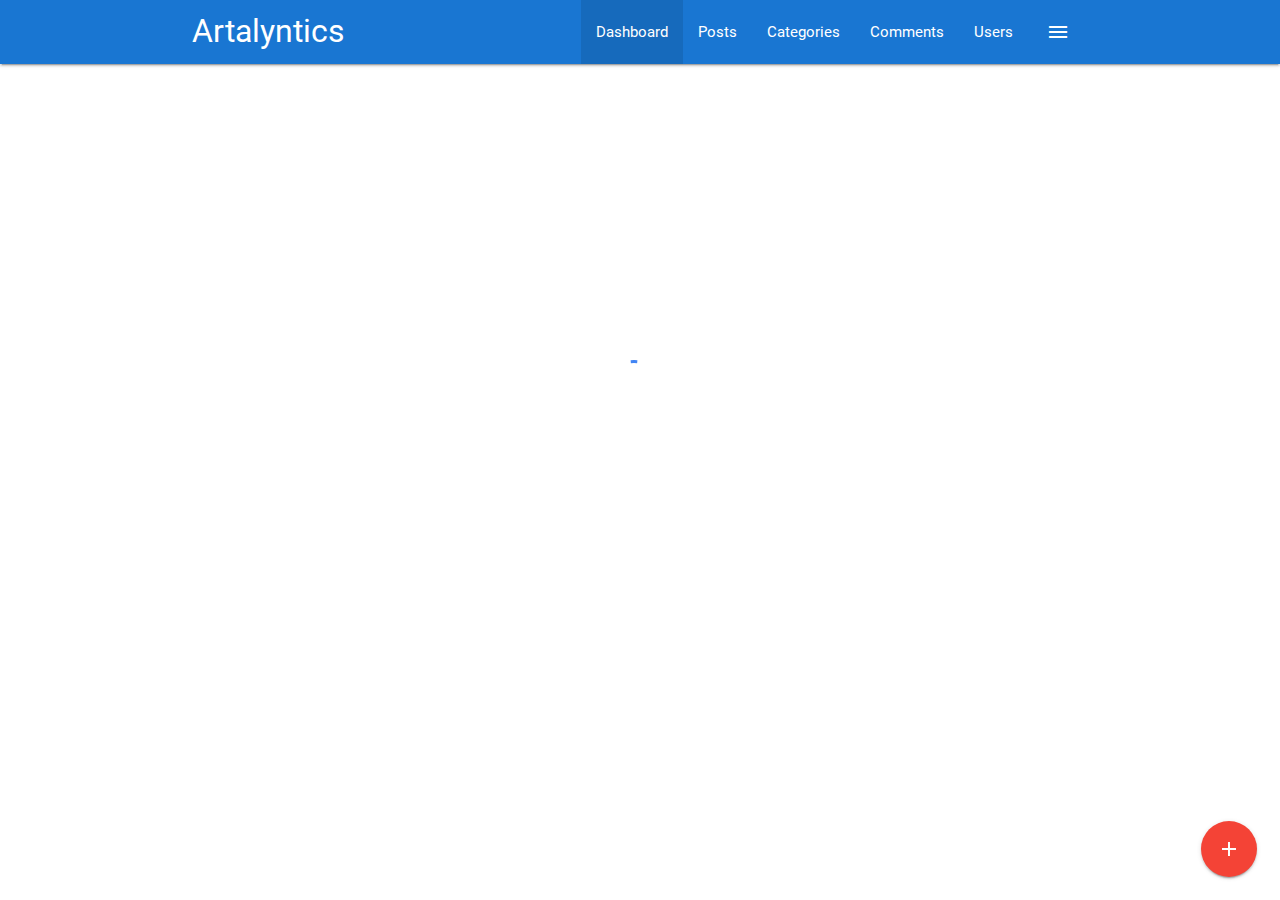
<file: index.html>
<!DOCTYPE html>
<html>
  <head>
    <!--Import Google Icon Font-->
    <link
      href="https://fonts.googleapis.com/icon?family=Material+Icons"
      rel="stylesheet"
    />
    <!--Import materialize.css-->
    <link
      type="text/css"
      rel="stylesheet"
      href="css/materialize.min.css"
      media="screen,projection"
    />
    <link type="text/css" rel="stylesheet" href="css/main.css" />

    <!--Let browser know website is optimized for mobile-->
    <meta name="viewport" content="width=device-width, initial-scale=1.0" />
    <title>Artanalytics</title>
  </head>

  <body class="grey-lighten-4">
    <nav class="blue darken-2">
      <div class="container">
        <div class="nav-wrapper">
          <!-- shows the logo and the side menu button even on large screens -->
          <a href="index.html" class="brand-logo">Artalyntics</a>
          <a
            href="#"
            data-activates="side-nav"
            class="button-collapse show-on-large right"
          >
            <i class="material-icons">menu</i>
          </a>
          <!-- list of what will go in the side nav -->
          <ul class="right hide-on-med-and-down">
            <li class="active"><a href="index.html">Dashboard</a></li>
            <li><a href="posts.html">Posts</a></li>
            <li><a href="categories.html">Categories</a></li>
            <li><a href="comments.html">Comments</a></li>
            <li><a href="users.html">Users</a></li>
          </ul>
          <!-- Side nav -->
          <ul id="side-nav" class="side-nav">
            <!-- User view in the side nav -->
            <li>
              <div class="user-view">
                <div class="background"><img src="img/ocean.jpg" alt="" /></div>
                <a href="#">
                  <img src="img/person1.jpg" alt="" class="circle" />
                </a>
                <a href="#"> <span class="name white-text">John Doe</span> </a>
                <a href="#">
                  <span class="email white-text">jdoe@gmail.com</span>
                </a>
              </div>
            </li>
            <!-- the rest of the side nav -->
            <li>
              <a href="index.html">
                <i class="material-icons">dashboard</i> Dashboard</a
              >
            </li>
            <li><a href="posts.html">Posts</a></li>
            <li><a href="categories.html">Categories</a></li>
            <li><a href="comments.html">Comments</a></li>
            <li><a href="users.html">Users</a></li>
            <li><div class="divider"></div></li>
            <li><a class="subheader">Account Controls</a></li>
            <li><a href="login.html" class="waves-effect">Logout</a></li>
          </ul>
        </div>
      </div>
    </nav>

    <!-- Stats Section -->
    <section class="section section-stats center">
      <div class="row">
        <!-- First panel is dedicated to monthly visitors, progress bar set to 40% -->
        <div class="col s12 m6 l3">
          <div class="card-panel blue lighten-1 white-text center">
            <i class="material-icons medium">insert_emoticon</i>
            <h5>Monthly Visitors</h5>
            <h3 class="count">28300</h3>
            <div class="progress grey lighten-1">
              <div class="determinate white" style="width: 40%;"></div>
            </div>
          </div>
        </div>
        <!-- Second panal is devoted to # of blog posts, progress bar and panal changed. -->
        <div class="col s12 m6 l3">
          <div class="card-panel center">
            <i class="material-icons medium">mode_edit</i>
            <h5>Blog Posts</h5>
            <h3 class="count">105</h3>
            <div class="progress grey lighten-1">
              <div class="determinate blue lighten-1" style="width: 20%;"></div>
            </div>
          </div>
        </div>
        <!-- Third panal is similar to first, about comments -->
        <div class="col s12 m6 l3">
          <div class="card-panel blue lighten-1 white-text center">
            <i class="material-icons medium">mode_comment</i>
            <h5>Comments</h5>
            <h3 class="count">1200</h3>
            <div class="progress grey lighten-1">
              <div class="determinate white" style="width: 40%;"></div>
            </div>
          </div>
        </div>
        <!-- Fourth panal, similar to second panel, dedicated to # of users -->
        <div class="col s12 m6 l3">
          <div class="card-panel center">
            <i class="material-icons medium">supervisor_account</i>
            <h5>Users</h5>
            <h3 class="count">350</h3>
            <div class="progress grey lighten-1">
              <div class="determinate blue lighten-1" style="width: 20%;"></div>
            </div>
          </div>
        </div>
      </div>
    </section>

    <!-- Visitors Section -->
    <section class="section section-visitors blue lighten-4">
      <div class="row">
        <div class="col s12 m6 l8">
          <div class="card-panel">
            <!-- Simple line chart from canvas JS placed in here -->
            <div id="chartContainer" style="height: 370px; width: 100%;"></div>
          </div>
        </div>
        <div class="col s12 m6 l4">
          <!-- Comments will go here -->
          <ul class="collection with-header latest-comments">
            <li class="collection-header"><h5>Latest Comments</h5></li>
            <li class="collection-item avatar">
              <img src="img/person1.jpg" alt="" class="circle" />
              <span class="title">John Doe</span>
              <p class="truncate">
                Lorem ipsum dolor sit amet, consectetur adipisicing elit.
                Corrupti exercitationem voluptatem consectetur saepe natus
                aspernatur beatae aliquam officiis corporis iure, aut porro!
                Distinctio animi et cupiditate iste? Temporibus, tempora!
                Eveniet.
              </p>
              <a href="#" class="approve green-text">Approve</a>
              <a href="#" class="deny red-text">Deny</a>
            </li>
            <li class="collection-item avatar">
              <img src="img/person2.jpg" alt="" class="circle" />
              <span class="title">Ed Smith</span>
              <p class="truncate">
                Lorem ipsum dolor sit amet, consectetur adipisicing elit.
                Corrupti exercitationem voluptatem consectetur saepe natus
                aspernatur beatae aliquam officiis corporis iure, aut porro!
                Distinctio animi et cupiditate iste? Temporibus, tempora!
                Eveniet.
              </p>
              <a href="#" class="approve green-text">Approve</a>
              <a href="#" class="deny red-text">Deny</a>
            </li>
            <li class="collection-item avatar">
              <img src="img/person3.jpg" alt="" class="circle" />
              <span class="title">Marty C</span>
              <p class="truncate">
                Lorem ipsum dolor sit amet, consectetur adipisicing elit.
                Corrupti exercitationem voluptatem consectetur saepe natus
                aspernatur beatae aliquam officiis corporis iure, aut porro!
                Distinctio animi et cupiditate iste? Temporibus, tempora!
                Eveniet.
              </p>
              <a href="#" class="approve green-text">Approve</a>
              <a href="#" class="deny red-text">Deny</a>
            </li>
          </ul>
        </div>
      </div>
    </section>

    <!-- RECENT POSTS AND TODOS SECTION -->
    <section class="section section-recent">
      <div class="row">
        <div class="col s12 l8 m6">
          <div class="card">
            <div class="card-content">
              <span class="card-title">Recent Posts</span>
              <table class="striped">
                <thead>
                  <tr>
                    <th>Title</th>
                    <th>Category</th>
                    <th></th>
                  </tr>
                </thead>
                <tbody>
                  <tr>
                    <td>Post One</td>
                    <td>Web Development</td>
                    <td>
                      <a href="details.html" class="btn blue lighten-2"
                        >Details</a
                      >
                    </td>
                  </tr>
                  <tr>
                    <td>Post Two</td>
                    <td>Graphic Design</td>
                    <td>
                      <a href="details.html" class="btn blue lighten-2"
                        >Details</a
                      >
                    </td>
                  </tr>
                  <tr>
                    <td>Post Three</td>
                    <td>Web Development</td>
                    <td>
                      <a href="details.html" class="btn blue lighten-2"
                        >Details</a
                      >
                    </td>
                  </tr>
                </tbody>
              </table>
            </div>
          </div>
        </div>
        <div class="col s12 m6 l4">
          <div class="card">
            <div class="card-content">
              <span class="card-title">Quick To-Do's</span>
              <form id="todoform">
                <div class="input-field">
                  <input id="todo" type="text" placeholder="Add To Do" />
                </div>
              </form>
              <ul class="collection todos">
                <li class="collection-item">
                  <div>
                    To-Do 1:
                    <a href="#!" class="secondary-content delete"
                      ><i class="material-icons">close</i></a
                    >
                  </div>
                </li>
                <li class="collection-item">
                  <div>
                    To-Do 2:
                    <a href="#!" class="secondary-content delete"
                      ><i class="material-icons">close</i></a
                    >
                  </div>
                </li>
              </ul>
            </div>
          </div>
        </div>
      </div>
    </section>

    <!-- Footer Section -->
    <footer class="section blue darken-2 white-text center">
      <p>Artalyntics Copyright &copy; 2019</p>
    </footer>

    <!-- Fixed Action Button -->
    <div class="fixed-action-btn">
      <a class="btn-floating btn-large red">
        <i class="material-icons">add</i>
      </a>
      <ul>
        <li>
          <a href="#post-modal" class="modal-trigger btn-floating blue"
            ><i class="material-icons">mode_edit</i></a
          >
        </li>
        <li>
          <a href="#category-modal" class="modal-trigger btn-floating blue"
            ><i class="material-icons">folder</i></a
          >
        </li>
        <li>
          <a href="#user-modal" class="modal-trigger btn-floating blue"
            ><i class="material-icons">supervisor_account</i></a
          >
        </li>
      </ul>
    </div>

    <!-- Adding Post Modal Section -->
    <div id="post-modal" class="modal">
      <div class="modal-content">
        <h4>Add Post</h4>
        <form>
          <div class="input-field">
            <input type="text" id="title" /> <label for="title">Title</label>
          </div>
          <div class="input-field">
            <select>
              <option value="" disabled selected>Select Option</option>
              <option value="1">Web Dev</option>
              <option value="2">Graphic Design</option>
              <option value="3">Tech Gadgets</option>
              <option value="4">Other</option>
            </select>
            <label>Category</label>
          </div>
          <div class="input-field">
            <textarea
              name="body"
              id="body"
              class="materialize-textarea"
            ></textarea>
            <label for="body">Body</label>
          </div>
        </form>
        <div class="modal-footer">
          <a href="#!" class="modal-action modal-close btn blue white-text"
            >Submit</a
          >
        </div>
      </div>
    </div>

    <!-- Add Category Modal -->
    <div id="category-modal" class="modal">
      <div class="modal-content">
        <h4>Add Category</h4>
        <form>
          <div class="input-field">
            <input type="text" id="title" /> <label for="title">Title</label>
          </div>
        </form>
        <div class="modal-footer">
          <a href="#!" class="modal-action modal-close btn blue white-text"
            >Submit</a
          >
        </div>
      </div>
    </div>

    <!-- Add User Modal -->
    <div id="user-modal" class="modal">
      <div class="modal-content">
        <h4>Add User</h4>
        <form>
          <div class="input-field">
            <input type="text" id="name" /> <label for="name">Name</label>
          </div>
          <div class="input-field">
            <input type="email" id="email" /> <label for="email">Email</label>
          </div>
          <div class="input-field">
            <input type="password" id="password" />
            <label for="password">Password</label>
          </div>
          <div class="input-field">
            <input type="password" id="password2" />
            <label for="password2">Confirm Password</label>
          </div>
        </form>
        <div class="modal-footer">
          <a href="#!" class="modal-action modal-close btn blue white-text"
            >Submit</a
          >
        </div>
      </div>
    </div>

    <!-- Preloader section -->
    <div class="loader preloader-wrapper big active">
      <div class="spinner-layer spinner-blue-only">
        <div class="circle-clipper left"><div class="circle"></div></div>
        <div class="gap-patch"><div class="circle"></div></div>
        <div class="circle-clipper right"><div class="circle"></div></div>
      </div>
    </div>

    <!--Import jQuery before materialize.js-->
    <script
      type="text/javascript"
      src="https://code.jquery.com/jquery-3.2.1.min.js"
    ></script>

    <script src="https://canvasjs.com/assets/script/canvasjs.min.js"></script>
    <script src="https://cdn.ckeditor.com/4.11.2/standard/ckeditor.js"></script>

    <script src="js/chart.js"></script>
    <script type="text/javascript" src="js/materialize.min.js"></script>

    <script>
      //Hide Sections
      $(".section").hide();

      //takes whats gonna happen and the delay
      setTimeout(function() {
        $(document).ready(function() {
          //Show sections now
          $(".section").fadeIn();

          //Hide preloader when sections come in
          $(".loader").fadeOut();

          //Init Side nav
          $(".button-collapse").sideNav();

          //INIT Modal
          $(".modal").modal();

          //INIT Select
          $("select").material_select();

          //Counter (Snippet from StackOverflow )
          $(".count").each(function() {
            $(this)
              .prop("Counter", 0)
              .animate(
                {
                  Counter: $(this).text()
                },
                {
                  //options
                  duration: 1000,
                  step: function(now) {
                    $(this).text(Math.ceil(now));
                  }
                }
              );
          });
          //Approving/Denying Comments
          $(".approve").click(function(e) {
            Materialize.toast("Comment Approved", 3000);
            e.preventDefault();
          });
          $(".deny").click(function(e) {
            Materialize.toast("Comment Denied", 3000);
            e.preventDefault();
          });

          //Quick Todos
          $("#todoform").submit(function(e) {
            const output = `<li class="collection-item">
                  <div>
                    ${$("#todo").val()}
                    <a href="#!" class="secondary-content delete"
                      ><i class="material-icons">close</i></a
                    >
                  </div>
                </li>`;
            $(".todos").append(output);
            Materialize.toast("To-do Added!", 3000);
            e.preventDefault;
          });

          //Delete the todos
          $(".todos").on("click", ".delete", function(e) {
            //.parent moves up, .child moves down in scope
            $(this)
              .parent()
              .parent()
              .remove();
            Materialize.toast("To-do Removed!", 3000);
            e.preventDefault;
          });

          CKEDITOR.replace("body");
        });
      }, 1000);
    </script>
  </body>
</html>
</file>
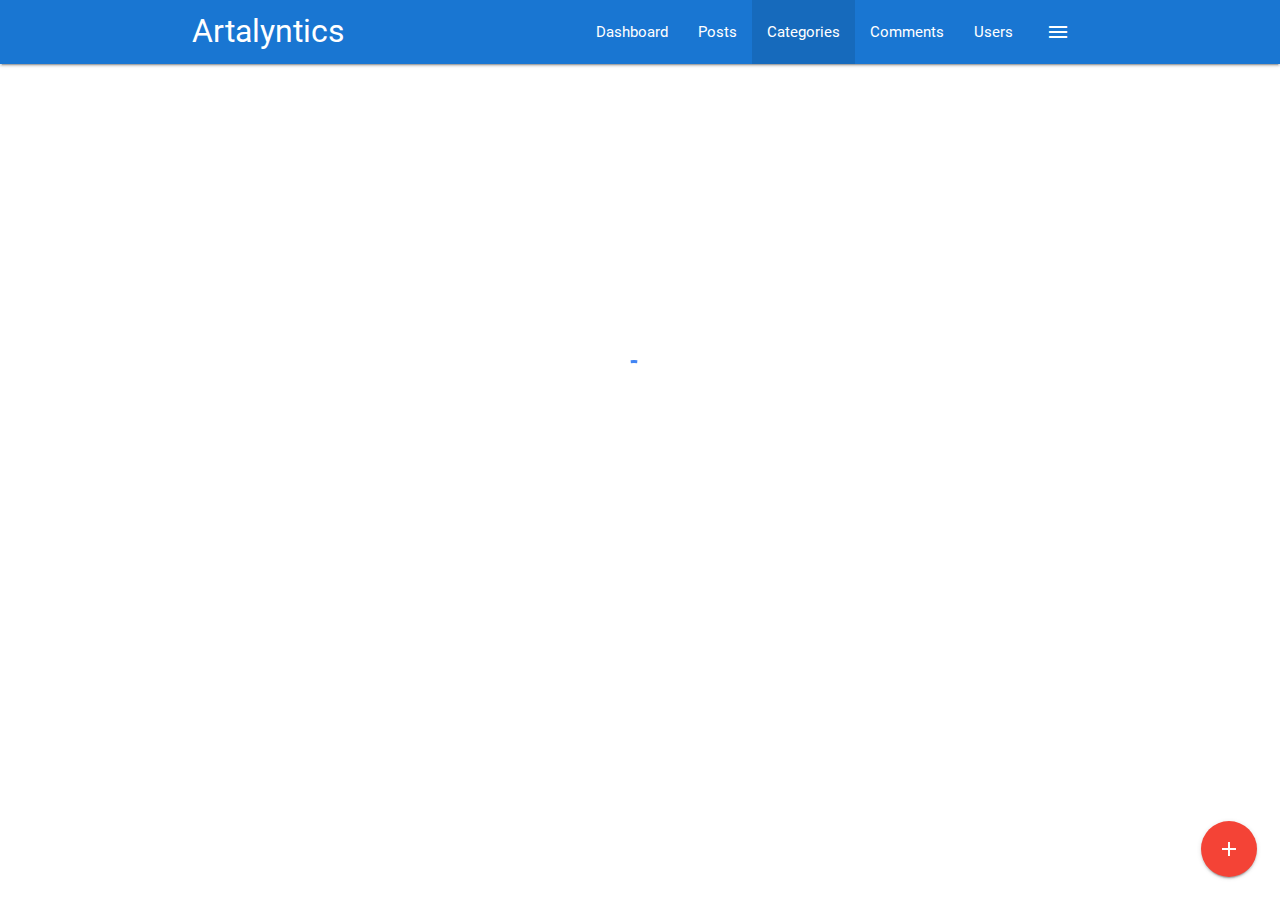
<file: categories.html>
<!DOCTYPE html>
<html>
  <head>
    <!--Import Google Icon Font-->
    <link
      href="https://fonts.googleapis.com/icon?family=Material+Icons"
      rel="stylesheet"
    />
    <!--Import materialize.css-->
    <link
      type="text/css"
      rel="stylesheet"
      href="css/materialize.min.css"
      media="screen,projection"
    />
    <link type="text/css" rel="stylesheet" href="css/main.css" />

    <!--Let browser know website is optimized for mobile-->
    <meta name="viewport" content="width=device-width, initial-scale=1.0" />
    <title>Artalyntics</title>
  </head>

  <body class="grey-lighten-4">
    <nav class="blue darken-2">
      <div class="container">
        <div class="nav-wrapper">
          <!-- shows the logo and the side menu button even on large screens -->
          <a href="index.html" class="brand-logo">Artalyntics</a>
          <a
            href="#"
            data-activates="side-nav"
            class="button-collapse show-on-large right"
          >
            <i class="material-icons">menu</i>
          </a>
          <!-- list of what will go in the side nav -->
          <ul class="right hide-on-med-and-down">
            <li><a href="index.html">Dashboard</a></li>
            <li><a href="posts.html">Posts</a></li>
            <li class="active"><a href="categories.html">Categories</a></li>
            <li><a href="comments.html">Comments</a></li>
            <li><a href="users.html">Users</a></li>
          </ul>
          <!-- Side nav -->
          <ul id="side-nav" class="side-nav">
            <!-- User view in the side nav -->
            <li>
              <div class="user-view">
                <div class="background"><img src="img/ocean.jpg" alt="" /></div>
                <a href="#">
                  <img src="img/person1.jpg" alt="" class="circle" />
                </a>
                <a href="#"> <span class="name white-text">John Doe</span> </a>
                <a href="#">
                  <span class="email white-text">jdoe@gmail.com</span>
                </a>
              </div>
            </li>
            <!-- the rest of the side nav -->
            <li>
              <a href="index.html">
                <i class="material-icons">dashboard</i> Dashboard</a
              >
            </li>
            <li><a href="posts.html">Posts</a></li>
            <li><a href="categories.html">Categories</a></li>
            <li><a href="comments.html">Comments</a></li>
            <li><a href="users.html">Users</a></li>
            <li><div class="divider"></div></li>
            <li><a class="subheader">Account Controls</a></li>
            <li><a href="login.html" class="waves-effect">Logout</a></li>
          </ul>
        </div>
      </div>
    </nav>

    <!-- Category Section -->
    <section class="section section-categories grey lighten-4">
      <div class="container">
        <div class="row">
          <div class="col s12">
            <div class="card">
              <div class="card-content">
                <span class="card-title">Categories</span>
                <table class="striped">
                  <thead>
                    <tr>
                      <th>Title</th>
                      <th>Date Created</th>
                    </tr>
                  </thead>
                  <tbody>
                    <tr>
                      <td>Web Development</td>
                      <td>January 1st, 2018</td>
                      <td>
                        <a href="details.html" class="btn blue lighten-2"
                          >Details</a
                        >
                      </td>
                    </tr>
                    <tr>
                      <td>Graphic Design</td>
                      <td>January 2nd, 2018</td>
                      <td>
                        <a href="details.html" class="btn blue lighten-2"
                          >Details</a
                        >
                      </td>
                    </tr>
                    <tr>
                      <td>Tech Gadgets</td>
                      <td>January 3rd, 2018</td>
                      <td>
                        <a href="details.html" class="btn blue lighten-2"
                          >Details</a
                        >
                      </td>
                    </tr>
                    <tr>
                      <td>Other</td>
                      <td>January 4th, 2018</td>
                      <td>
                        <a href="details.html" class="btn blue lighten-2"
                          >Details</a
                        >
                      </td>
                    </tr>
                  </tbody>
                </table>
              </div>
              <div class="card-action">
                <ul class="pagination">
                  <li class="diabled">
                    <a href="#!" class="blue-text"
                      ><i class="material-icons">chevron_left</i></a
                    >
                  </li>
                  <li class="active blue lighten-2">
                    <a href="#!" class="white-text">1</a>
                  </li>
                  <li class="waves-effect">
                    <a href="#!" class="blue-text">2</a>
                  </li>
                  <li class="waves-effect">
                    <a href="#!" class="blue-text">3</a>
                  </li>
                  <li class="waves-effect">
                    <a href="#!" class="blue-text">4</a>
                  </li>
                  <li class="waves-effect">
                    <a href="#!" class="blue-text">5</a>
                  </li>
                  <li class="waves-effect">
                    <a href="#!" class="blue-text"
                      ><i class="material-icons">chevron_right</i></a
                    >
                  </li>
                </ul>
              </div>
            </div>
          </div>
        </div>
      </div>
    </section>

    <!-- Footer Section -->
    <footer class="section blue darken-2 white-text center">
      <p>Artalyntics Copyright &copy; 2019</p>
    </footer>

    <!-- Fixed Action Button -->
    <div class="fixed-action-btn">
      <a
        href="#category-modal"
        class="modal-trigger btn-floating btn-large red"
      >
        <i class="material-icons">add</i>
      </a>
    </div>

    <!-- Add Category Modal -->
    <div id="category-modal" class="modal">
      <div class="modal-content">
        <h4>Add Category</h4>
        <form>
          <div class="input-field">
            <input type="text" id="title" /> <label for="title">Title</label>
          </div>
        </form>
        <div class="modal-footer">
          <a href="#!" class="modal-action modal-close btn blue white-text"
            >Submit</a
          >
        </div>
      </div>
    </div>

    <!-- Preloader section -->
    <div class="loader preloader-wrapper big active">
      <div class="spinner-layer spinner-blue-only">
        <div class="circle-clipper left"><div class="circle"></div></div>
        <div class="gap-patch"><div class="circle"></div></div>
        <div class="circle-clipper right"><div class="circle"></div></div>
      </div>
    </div>

    <!--Import jQuery before materialize.js-->
    <script
      type="text/javascript"
      src="https://code.jquery.com/jquery-3.2.1.min.js"
    ></script>
    <script type="text/javascript" src="js/materialize.min.js"></script>

    <script>
      //Hide Sections
      $(".section").hide();

      //takes whats gonna happen and the delay
      setTimeout(function() {
        $(document).ready(function() {
          //Show sections now
          $(".section").fadeIn();

          //Hide preloader when sections come in
          $(".loader").fadeOut();

          //Init Side nav
          $(".button-collapse").sideNav();

          //INIT Modal
          $(".modal").modal();
        });
      }, 1000);
    </script>
  </body>
</html>
</file>
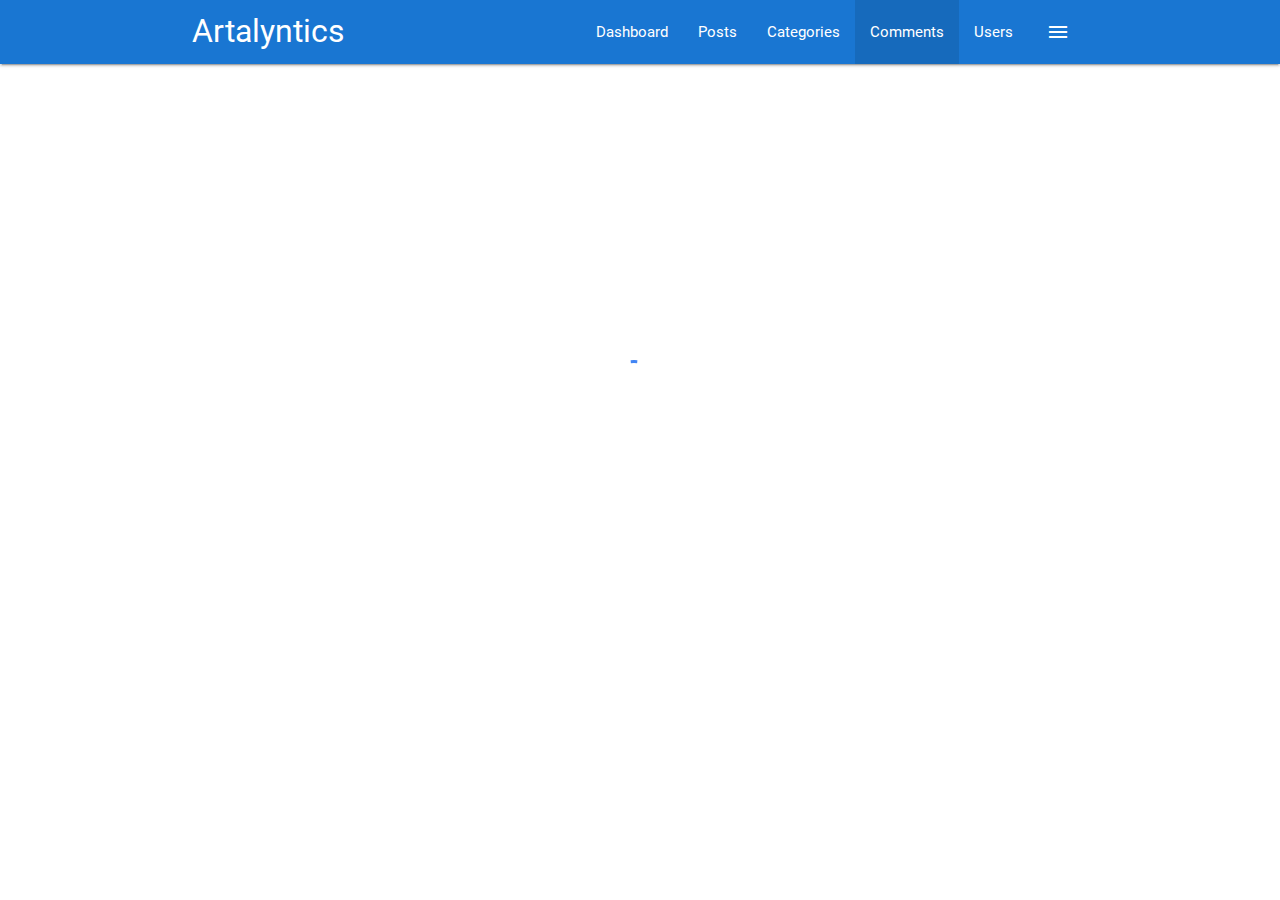
<file: comments.html>
<!DOCTYPE html>
<html>
  <head>
    <!--Import Google Icon Font-->
    <link
      href="https://fonts.googleapis.com/icon?family=Material+Icons"
      rel="stylesheet"
    />
    <!--Import materialize.css-->
    <link
      type="text/css"
      rel="stylesheet"
      href="css/materialize.min.css"
      media="screen,projection"
    />
    <link type="text/css" rel="stylesheet" href="css/main.css" />

    <!--Let browser know website is optimized for mobile-->
    <meta name="viewport" content="width=device-width, initial-scale=1.0" />
    <title>Artalyntics</title>
  </head>

  <body class="grey-lighten-4">
    <nav class="blue darken-2">
      <div class="container">
        <div class="nav-wrapper">
          <!-- shows the logo and the side menu button even on large screens -->
          <a href="index.html" class="brand-logo">Artalyntics</a>
          <a
            href="#"
            data-activates="side-nav"
            class="button-collapse show-on-large right"
          >
            <i class="material-icons">menu</i>
          </a>
          <!-- list of what will go in the side nav -->
          <ul class="right hide-on-med-and-down">
            <li><a href="index.html">Dashboard</a></li>
            <li><a href="posts.html">Posts</a></li>
            <li><a href="categories.html">Categories</a></li>
            <li class="active"><a href="comments.html">Comments</a></li>
            <li><a href="users.html">Users</a></li>
          </ul>
          <!-- Side nav -->
          <ul id="side-nav" class="side-nav">
            <!-- User view in the side nav -->
            <li>
              <div class="user-view">
                <div class="background"><img src="img/ocean.jpg" alt="" /></div>
                <a href="#">
                  <img src="img/person1.jpg" alt="" class="circle" />
                </a>
                <a href="#"> <span class="name white-text">John Doe</span> </a>
                <a href="#">
                  <span class="email white-text">jdoe@gmail.com</span>
                </a>
              </div>
            </li>
            <!-- the rest of the side nav -->
            <li>
              <a href="index.html">
                <i class="material-icons">dashboard</i> Dashboard</a
              >
            </li>
            <li><a href="posts.html">Posts</a></li>
            <li><a href="categories.html">Categories</a></li>
            <li><a href="comments.html">Comments</a></li>
            <li><a href="users.html">Users</a></li>
            <li><div class="divider"></div></li>
            <li><a class="subheader">Account Controls</a></li>
            <li><a href="login.html" class="waves-effect">Logout</a></li>
          </ul>
        </div>
      </div>
    </nav>

    <!-- Comments Section -->
    <section class="section section-comments grey lighten-4">
      <div class="container">
        <div class="row">
          <div class="col s12">
            <div class="card">
              <div class="card-content">
                <span class="card-title">Comments</span>
                <table class="striped">
                  <tbody>
                    <tr>
                      <td width="70">
                        <img
                          src="img/person1.jpg"
                          alt=""
                          class="responsive-img circle"
                          style="width:40px; margin-left:10px;"
                        />
                      </td>
                      <td>
                        Lorem, ipsum dolor sit amet consectetur adipisicing
                        elit. Illo, pariatur.
                      </td>
                      <td>
                        <a href="#!" class="green-text">
                          <i class="material-icons">done</i>
                        </a>
                        <a href="#!" class="red-text">
                          <i class="material-icons">close</i>
                        </a>
                      </td>
                    </tr>
                    <tr>
                      <td width="70">
                        <img
                          src="img/person2.jpg"
                          alt=""
                          class="responsive-img circle"
                          style="width:40px; margin-left:10px;"
                        />
                      </td>
                      <td>
                        Lorem, ipsum dolor sit amet consectetur adipisicing
                        elit. Illo, pariatur.
                      </td>
                      <td>
                        <a href="#!" class="green-text">
                          <i class="material-icons">done</i>
                        </a>
                        <a href="#!" class="red-text">
                          <i class="material-icons">close</i>
                        </a>
                      </td>
                    </tr>
                    <tr>
                      <td width="70">
                        <img
                          src="img/person3.jpg"
                          alt=""
                          class="responsive-img circle"
                          style="width:40px; margin-left:10px;"
                        />
                      </td>
                      <td>
                        Lorem, ipsum dolor sit amet consectetur adipisicing
                        elit. Illo, pariatur.
                      </td>
                      <td>
                        <a href="#!" class="green-text">
                          <i class="material-icons">done</i>
                        </a>
                        <a href="#!" class="red-text">
                          <i class="material-icons">close</i>
                        </a>
                      </td>
                    </tr>
                    <tr>
                      <td width="70">
                        <img
                          src="img/person4.jpg"
                          alt=""
                          class="responsive-img circle"
                          style="width:40px; margin-left:10px;"
                        />
                      </td>
                      <td>
                        Lorem, ipsum dolor sit amet consectetur adipisicing
                        elit. Illo, pariatur.
                      </td>
                      <td>
                        <a href="#!" class="green-text">
                          <i class="material-icons">done</i>
                        </a>
                        <a href="#!" class="red-text">
                          <i class="material-icons">close</i>
                        </a>
                      </td>
                    </tr>
                  </tbody>
                </table>
              </div>
              <div class="card-action">
                <ul class="pagination">
                  <li class="diabled">
                    <a href="#!" class="blue-text"
                      ><i class="material-icons">chevron_left</i></a
                    >
                  </li>
                  <li class="active blue lighten-2">
                    <a href="#!" class="white-text">1</a>
                  </li>
                  <li class="waves-effect">
                    <a href="#!" class="blue-text">2</a>
                  </li>
                  <li class="waves-effect">
                    <a href="#!" class="blue-text">3</a>
                  </li>
                  <li class="waves-effect">
                    <a href="#!" class="blue-text">4</a>
                  </li>
                  <li class="waves-effect">
                    <a href="#!" class="blue-text">5</a>
                  </li>
                  <li class="waves-effect">
                    <a href="#!" class="blue-text"
                      ><i class="material-icons">chevron_right</i></a
                    >
                  </li>
                </ul>
              </div>
            </div>
          </div>
        </div>
      </div>
    </section>

    <!-- Footer Section -->
    <footer class="section blue darken-2 white-text center">
      <p>Artalyntics Copyright &copy; 2019</p>
    </footer>

    <!-- Preloader section -->
    <div class="loader preloader-wrapper big active">
      <div class="spinner-layer spinner-blue-only">
        <div class="circle-clipper left"><div class="circle"></div></div>
        <div class="gap-patch"><div class="circle"></div></div>
        <div class="circle-clipper right"><div class="circle"></div></div>
      </div>
    </div>

    <!--Import jQuery before materialize.js-->
    <script
      type="text/javascript"
      src="https://code.jquery.com/jquery-3.2.1.min.js"
    ></script>
    <script type="text/javascript" src="js/materialize.min.js"></script>

    <script>
      //Hide Sections
      $(".section").hide();

      //takes whats gonna happen and the delay
      setTimeout(function() {
        $(document).ready(function() {
          //Show sections now
          $(".section").fadeIn();

          //Hide preloader when sections come in
          $(".loader").fadeOut();

          //Init Side nav
          $(".button-collapse").sideNav();

          //INIT Modal
          $(".modal").modal();
        });
      }, 1000);
    </script>
  </body>
</html>
</file>
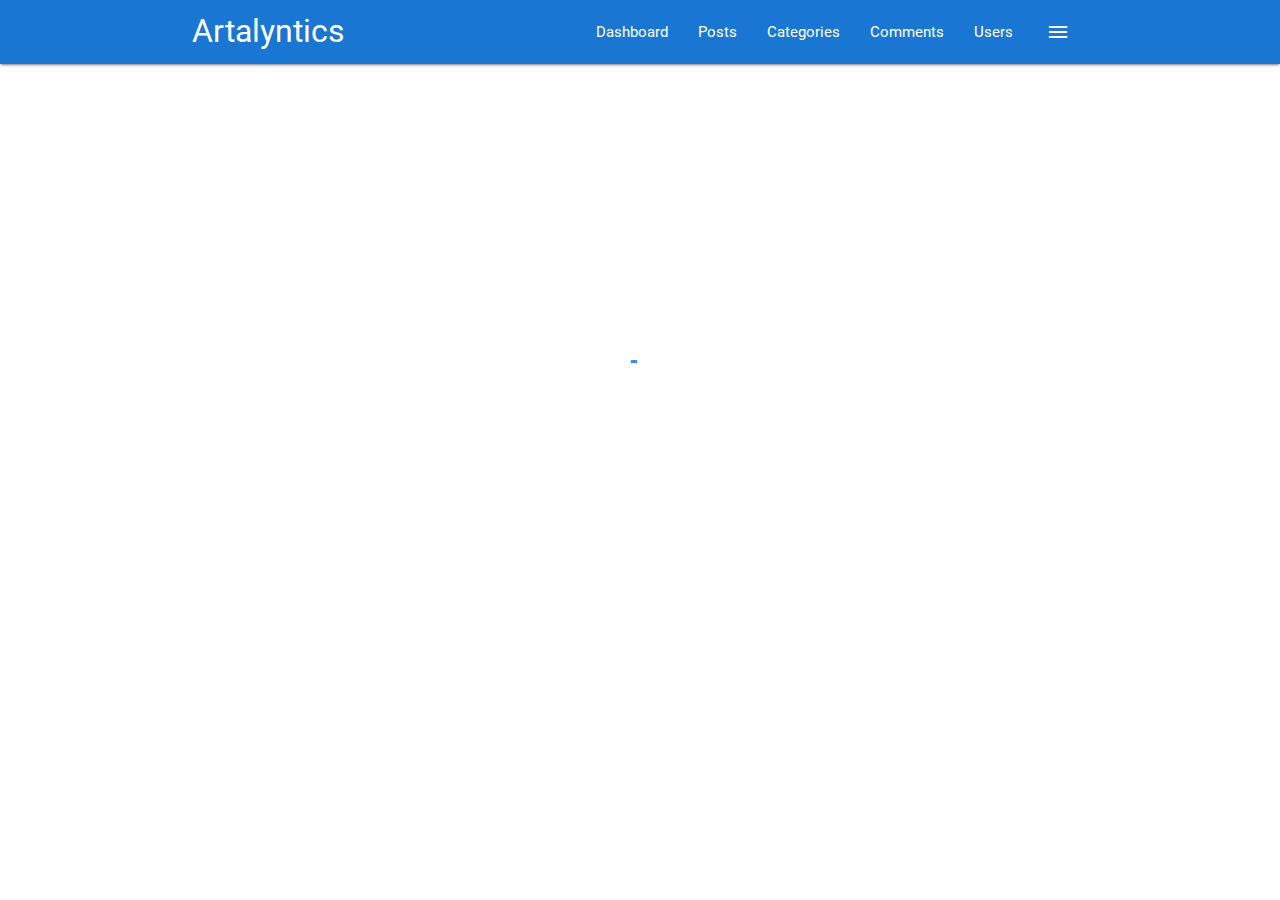
<file: details.html>
<!DOCTYPE html>
<html>
  <head>
    <!--Import Google Icon Font-->
    <link
      href="https://fonts.googleapis.com/icon?family=Material+Icons"
      rel="stylesheet"
    />
    <!--Import materialize.css-->
    <link
      type="text/css"
      rel="stylesheet"
      href="css/materialize.min.css"
      media="screen,projection"
    />
    <link type="text/css" rel="stylesheet" href="css/main.css" />

    <!--Let browser know website is optimized for mobile-->
    <meta name="viewport" content="width=device-width, initial-scale=1.0" />
    <title>Artalyntics</title>
  </head>

  <body class="grey-lighten-4">
    <nav class="blue darken-2">
      <div class="container">
        <div class="nav-wrapper">
          <!-- shows the logo and the side menu button even on large screens -->
          <a href="index.html" class="brand-logo">Artalyntics</a>
          <a
            href="#"
            data-activates="side-nav"
            class="button-collapse show-on-large right"
          >
            <i class="material-icons">menu</i>
          </a>
          <!-- list of what will go in the side nav -->
          <ul class="right hide-on-med-and-down">
            <li><a href="index.html">Dashboard</a></li>
            <li><a href="posts.html">Posts</a></li>
            <li><a href="categories.html">Categories</a></li>
            <li><a href="comments.html">Comments</a></li>
            <li><a href="users.html">Users</a></li>
          </ul>
          <!-- Side nav -->
          <ul id="side-nav" class="side-nav">
            <!-- User view in the side nav -->
            <li>
              <div class="user-view">
                <div class="background"><img src="img/ocean.jpg" alt="" /></div>
                <a href="#">
                  <img src="img/person1.jpg" alt="" class="circle" />
                </a>
                <a href="#"> <span class="name white-text">John Doe</span> </a>
                <a href="#">
                  <span class="email white-text">jdoe@gmail.com</span>
                </a>
              </div>
            </li>
            <!-- the rest of the side nav -->
            <li>
              <a href="index.html">
                <i class="material-icons">dashboard</i> Dashboard</a
              >
            </li>
            <li><a href="posts.html">Posts</a></li>
            <li><a href="categories.html">Categories</a></li>
            <li><a href="comments.html">Comments</a></li>
            <li><a href="users.html">Users</a></li>
            <li><div class="divider"></div></li>
            <li><a class="subheader">Account Controls</a></li>
            <li><a href="login.html" class="waves-effect">Logout</a></li>
          </ul>
        </div>
      </div>
    </nav>

    <!-- Details Section -->
    <section class="section section-posts grey lighten-4">
      <div class="container">
        <div class="row">
          <div class="col s12">
            <div class="card">
              <div class="card-content">
                <div class="row">
                  <div class="col s12 m6">
                    <span class="card-title">Posts Details</span>
                  </div>
                  <div class="col s12 m6 center">
                    <img
                      src="img/person1.jpg"
                      alt=""
                      class="responsive-img circle"
                      style="width:40px; margin-left:10px;"
                    />
                    <p>Posted by Marty C</p>
                    <p>On Jan 12, 2019</p>
                  </div>
                </div>
                <form>
                  <div class="input-field">
                    <input type="text" id="title" value="Post One" />
                    <label for="title">Title</label>
                  </div>
                  <div class="input-field">
                    <select>
                      <option value="" disabled>Select Option</option>
                      <option value="1" selected>Web Dev</option>
                      <option value="2">Graphic Design</option>
                      <option value="3">Tech Gadgets</option>
                      <option value="4">Other</option>
                    </select>
                    <label>Category</label>
                  </div>
                  <div class="input-field">
                    <textarea
                      name="body"
                      id="body"
                      class="materialize-textarea"
                    >
This is the content for post 1</textarea
                    >
                  </div>
                </form>
              </div>
              <div class="card-action">
                <button class="btn green">Save</button>
                <button class="btn red">Delete</button>
              </div>
            </div>
          </div>
        </div>
      </div>
    </section>

    <!-- Footer Section -->
    <footer class="section blue darken-2 white-text center">
      <p>Artalyntics Copyright &copy; 2019</p>
    </footer>

    <!-- Add Category Modal -->
    <div id="category-modal" class="modal">
      <div class="modal-content">
        <h4>Add Category</h4>
        <form>
          <div class="input-field">
            <input type="text" id="title" /> <label for="title">Title</label>
          </div>
        </form>
        <div class="modal-footer">
          <a href="#!" class="modal-action modal-close btn blue white-text"
            >Submit</a
          >
        </div>
      </div>
    </div>

    <!-- Preloader section -->
    <div class="loader preloader-wrapper big active">
      <div class="spinner-layer spinner-blue-only">
        <div class="circle-clipper left"><div class="circle"></div></div>
        <div class="gap-patch"><div class="circle"></div></div>
        <div class="circle-clipper right"><div class="circle"></div></div>
      </div>
    </div>

    <!--Import jQuery before materialize.js-->
    <script
      type="text/javascript"
      src="https://code.jquery.com/jquery-3.2.1.min.js"
    ></script>

    <script src="https://cdn.ckeditor.com/4.11.2/standard/ckeditor.js"></script>
    <script type="text/javascript" src="js/materialize.min.js"></script>

    <script>
      //Hide Sections
      $(".section").hide();

      //takes whats gonna happen and the delay
      setTimeout(function() {
        $(document).ready(function() {
          //Show sections now
          $(".section").fadeIn();

          //Hide preloader when sections come in
          $(".loader").fadeOut();

          //Init Side nav
          $(".button-collapse").sideNav();

          //INIT Modal
          $(".modal").modal();

          //INIT Select
          $("select").material_select();

          CKEDITOR.replace("body");
        });
      }, 1000);
    </script>
  </body>
</html>
</file>
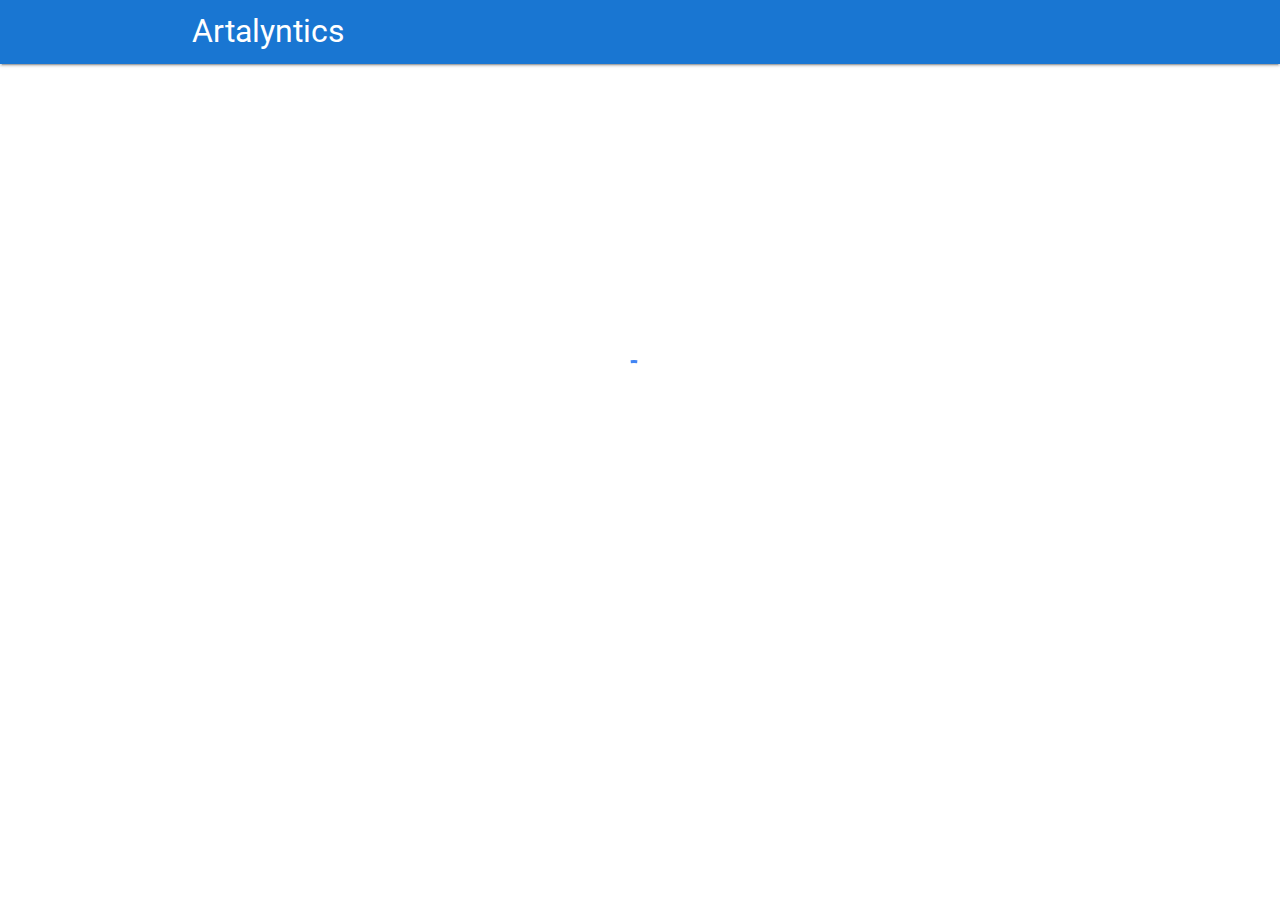
<file: login.html>
<!DOCTYPE html>
<html>
  <head>
    <!--Import Google Icon Font-->
    <link
      href="https://fonts.googleapis.com/icon?family=Material+Icons"
      rel="stylesheet"
    />
    <!--Import materialize.css-->
    <link
      type="text/css"
      rel="stylesheet"
      href="css/materialize.min.css"
      media="screen,projection"
    />
    <link type="text/css" rel="stylesheet" href="css/main.css" />

    <!--Let browser know website is optimized for mobile-->
    <meta name="viewport" content="width=device-width, initial-scale=1.0" />
    <title>Artalyntics</title>
  </head>

  <body class="grey-lighten-4">
    <nav class="blue darken-2">
      <div class="container">
        <div class="nav-wrapper">
          <a href="index.html" class="brand-logo">Artalyntics</a>
        </div>
      </div>
    </nav>

    <section class="section section-login">
      <div class="container">
        <div class="row">
          <div class="col s12 m8 offset-m2 l6 offset-l3">
            <div class="card-panel login blue darken-2 white-text center">
              <h2>Artalyntics Login</h2>
              <form action="index.html">
                <div class="input-field">
                  <i class="material-icons prefix">email</i>
                  <input type="email" id="email" />
                  <label class="white-text" for="email">Email</label>
                </div>
                <div class="input-field">
                  <i class="material-icons prefix">lock</i>
                  <input type="password" id="password" />
                  <label class="white-text" for="password">password</label>
                  <input
                    type="submit"
                    value="login"
                    class="btn btn-large btn-extended grey lighten-4 black-text"
                  />
                </div>
              </form>
            </div>
          </div>
        </div>
      </div>
    </section>

    <!-- Posts Section -->

    <!-- Footer Section -->
    <footer class="section blue darken-2 white-text center">
      <p>Artalyntics Copyright &copy; 2019</p>
    </footer>

    <!-- Preloader section -->
    <div class="loader preloader-wrapper big active">
      <div class="spinner-layer spinner-blue-only">
        <div class="circle-clipper left"><div class="circle"></div></div>
        <div class="gap-patch"><div class="circle"></div></div>
        <div class="circle-clipper right"><div class="circle"></div></div>
      </div>
    </div>

    <!--Import jQuery before materialize.js-->
    <script
      type="text/javascript"
      src="https://code.jquery.com/jquery-3.2.1.min.js"
    ></script>
    <script type="text/javascript" src="js/materialize.min.js"></script>

    <script>
      //Hide Sections
      $(".section").hide();

      //takes whats gonna happen and the delay
      setTimeout(function() {
        $(document).ready(function() {
          //Show sections now
          $(".section").fadeIn();

          //Hide preloader when sections come in
          $(".loader").fadeOut();
        });
      }, 1000);
    </script>
  </body>
</html>
</file>
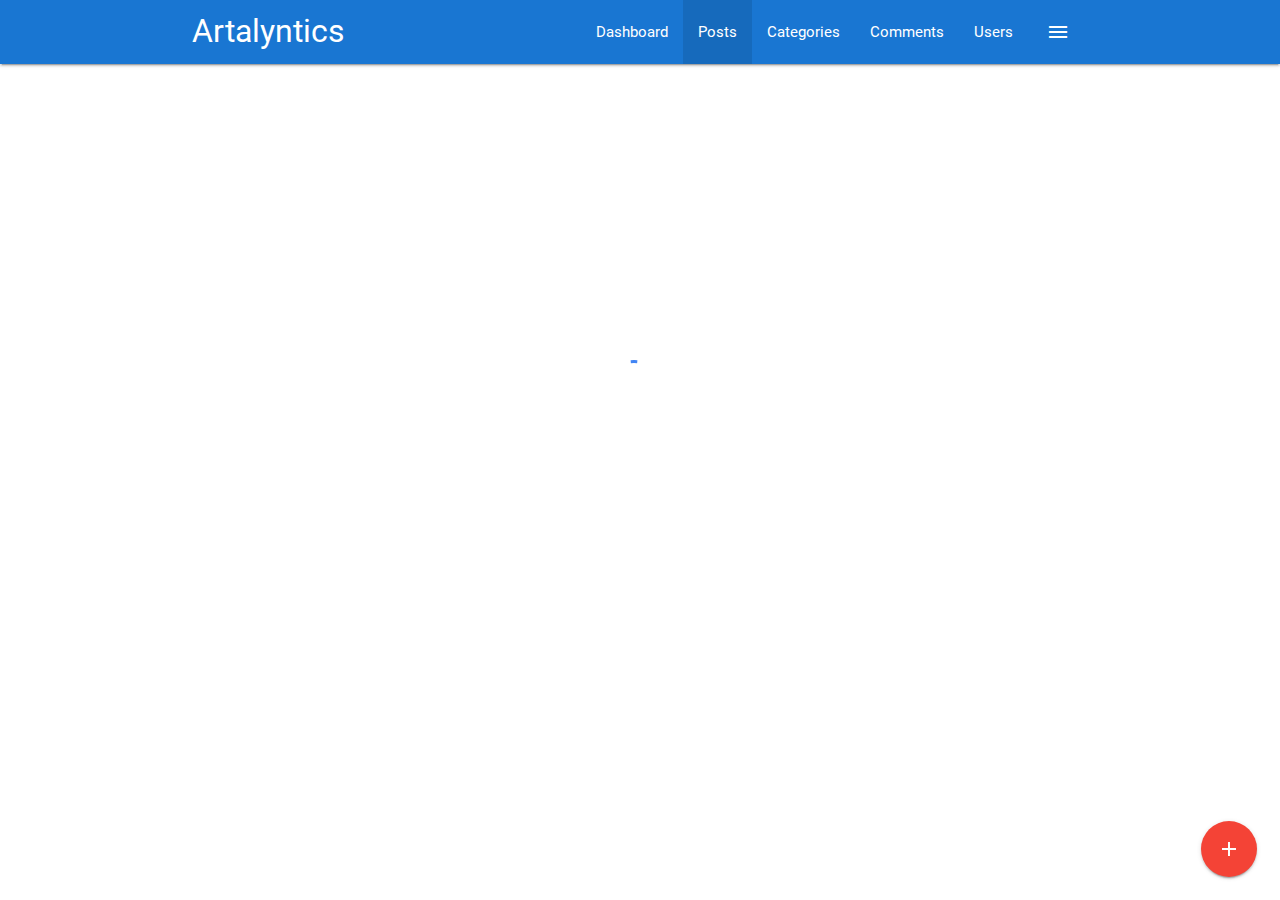
<file: posts.html>
<!DOCTYPE html>
<html>
  <head>
    <!--Import Google Icon Font-->
    <link
      href="https://fonts.googleapis.com/icon?family=Material+Icons"
      rel="stylesheet"
    />
    <!--Import materialize.css-->
    <link
      type="text/css"
      rel="stylesheet"
      href="css/materialize.min.css"
      media="screen,projection"
    />
    <link type="text/css" rel="stylesheet" href="css/main.css" />

    <!--Let browser know website is optimized for mobile-->
    <meta name="viewport" content="width=device-width, initial-scale=1.0" />
    <title>Artalyntics</title>
  </head>

  <body class="grey-lighten-4">
    <nav class="blue darken-2">
      <div class="container">
        <div class="nav-wrapper">
          <!-- shows the logo and the side menu button even on large screens -->
          <a href="index.html" class="brand-logo">Artalyntics</a>
          <a
            href="#"
            data-activates="side-nav"
            class="button-collapse show-on-large right"
          >
            <i class="material-icons">menu</i>
          </a>
          <!-- list of what will go in the side nav -->
          <ul class="right hide-on-med-and-down">
            <li><a href="index.html">Dashboard</a></li>
            <li class="active"><a href="posts.html">Posts</a></li>
            <li><a href="categories.html">Categories</a></li>
            <li><a href="comments.html">Comments</a></li>
            <li><a href="users.html">Users</a></li>
          </ul>
          <!-- Side nav -->
          <ul id="side-nav" class="side-nav">
            <!-- User view in the side nav -->
            <li>
              <div class="user-view">
                <div class="background"><img src="img/ocean.jpg" alt="" /></div>
                <a href="#">
                  <img src="img/person1.jpg" alt="" class="circle" />
                </a>
                <a href="#"> <span class="name white-text">John Doe</span> </a>
                <a href="#">
                  <span class="email white-text">jdoe@gmail.com</span>
                </a>
              </div>
            </li>
            <!-- the rest of the side nav -->
            <li>
              <a href="index.html">
                <i class="material-icons">dashboard</i> Dashboard</a
              >
            </li>
            <li><a href="posts.html">Posts</a></li>
            <li><a href="categories.html">Categories</a></li>
            <li><a href="comments.html">Comments</a></li>
            <li><a href="users.html">Users</a></li>
            <li><div class="divider"></div></li>
            <li><a class="subheader">Account Controls</a></li>
            <li><a href="login.html" class="waves-effect">Logout</a></li>
          </ul>
        </div>
      </div>
    </nav>

    <!-- Posts Section -->
    <section class="section section-posts grey lighten-4">
      <div class="container">
        <div class="row">
          <div class="col s12">
            <div class="card">
              <div class="card-content">
                <span class="card-title">Posts</span>
                <table class="striped">
                  <thead>
                    <tr>
                      <th>Title</th>
                      <th>Category</th>
                      <th>Date Created</th>
                    </tr>
                  </thead>
                  <tbody>
                    <tr>
                      <td>Post One</td>
                      <td>Web Development</td>
                      <td>January 1st, 2018</td>
                      <td>
                        <a href="details.html" class="btn blue lighten-2"
                          >Details</a
                        >
                      </td>
                    </tr>
                    <tr>
                      <td>Post Two</td>
                      <td>Graphic Design</td>
                      <td>January 2nd, 2018</td>
                      <td>
                        <a href="details.html" class="btn blue lighten-2"
                          >Details</a
                        >
                      </td>
                    </tr>
                    <tr>
                      <td>Post Three</td>
                      <td>Web Development</td>
                      <td>January 3rd, 2018</td>
                      <td>
                        <a href="details.html" class="btn blue lighten-2"
                          >Details</a
                        >
                      </td>
                    </tr>
                    <tr>
                      <td>Post Four</td>
                      <td>Tech Gadgets</td>
                      <td>January 4th, 2018</td>
                      <td>
                        <a href="details.html" class="btn blue lighten-2"
                          >Details</a
                        >
                      </td>
                    </tr>
                    <tr>
                      <td>Post Five</td>
                      <td>Graphic Design</td>
                      <td>January 5th, 2018</td>
                      <td>
                        <a href="details.html" class="btn blue lighten-2"
                          >Details</a
                        >
                      </td>
                    </tr>
                    <tr>
                      <td>Post Six</td>
                      <td>Web Development</td>
                      <td>January 6th, 2018</td>
                      <td>
                        <a href="details.html" class="btn blue lighten-2"
                          >Details</a
                        >
                      </td>
                    </tr>
                  </tbody>
                </table>
              </div>
              <div class="card-action">
                <ul class="pagination">
                  <li class="diabled">
                    <a href="#!" class="blue-text"
                      ><i class="material-icons">chevron_left</i></a
                    >
                  </li>
                  <li class="active blue lighten-2">
                    <a href="#!" class="white-text">1</a>
                  </li>
                  <li class="waves-effect">
                    <a href="#!" class="blue-text">2</a>
                  </li>
                  <li class="waves-effect">
                    <a href="#!" class="blue-text">3</a>
                  </li>
                  <li class="waves-effect">
                    <a href="#!" class="blue-text">4</a>
                  </li>
                  <li class="waves-effect">
                    <a href="#!" class="blue-text">5</a>
                  </li>
                  <li class="waves-effect">
                    <a href="#!" class="blue-text"
                      ><i class="material-icons">chevron_right</i></a
                    >
                  </li>
                </ul>
              </div>
            </div>
          </div>
        </div>
      </div>
    </section>

    <!-- Footer Section -->
    <footer class="section blue darken-2 white-text center">
      <p>Artalyntics Copyright &copy; 2019</p>
    </footer>

    <!-- Fixed Action Button -->
    <div class="fixed-action-btn">
      <a href="#post-modal" class="modal-trigger btn-floating btn-large red">
        <i class="material-icons">add</i>
      </a>
    </div>

    <!-- Adding Post Modal Section -->
    <div id="post-modal" class="modal">
      <div class="modal-content">
        <h4>Add Post</h4>
        <form>
          <div class="input-field">
            <input type="text" id="title" /> <label for="title">Title</label>
          </div>
          <div class="input-field">
            <select>
              <option value="" disabled selected>Select Option</option>
              <option value="1">Web Dev</option>
              <option value="2">Graphic Design</option>
              <option value="3">Tech Gadgets</option>
              <option value="4">Other</option>
            </select>
            <label>Category</label>
          </div>
          <div class="input-field">
            <textarea
              name="body"
              id="body"
              class="materialize-textarea"
            ></textarea>
            <label for="body">Body</label>
          </div>
        </form>
        <div class="modal-footer">
          <a href="#!" class="modal-action modal-close btn blue white-text"
            >Submit</a
          >
        </div>
      </div>
    </div>

    <!-- Add Category Modal -->
    <div id="category-modal" class="modal">
      <div class="modal-content">
        <h4>Add Category</h4>
        <form>
          <div class="input-field">
            <input type="text" id="title" /> <label for="title">Title</label>
          </div>
        </form>
        <div class="modal-footer">
          <a href="#!" class="modal-action modal-close btn blue white-text"
            >Submit</a
          >
        </div>
      </div>
    </div>

    <!-- Preloader section -->
    <div class="loader preloader-wrapper big active">
      <div class="spinner-layer spinner-blue-only">
        <div class="circle-clipper left"><div class="circle"></div></div>
        <div class="gap-patch"><div class="circle"></div></div>
        <div class="circle-clipper right"><div class="circle"></div></div>
      </div>
    </div>

    <!--Import jQuery before materialize.js-->
    <script
      type="text/javascript"
      src="https://code.jquery.com/jquery-3.2.1.min.js"
    ></script>

    <script src="https://cdn.ckeditor.com/4.11.2/standard/ckeditor.js"></script>
    <script type="text/javascript" src="js/materialize.min.js"></script>

    <script>
      //Hide Sections
      $(".section").hide();

      //takes whats gonna happen and the delay
      setTimeout(function() {
        $(document).ready(function() {
          //Show sections now
          $(".section").fadeIn();

          //Hide preloader when sections come in
          $(".loader").fadeOut();

          //Init Side nav
          $(".button-collapse").sideNav();

          //INIT Modal
          $(".modal").modal();

          //INIT Select
          $("select").material_select();

          CKEDITOR.replace("body");
        });
      }, 1000);
    </script>
  </body>
</html>
</file>
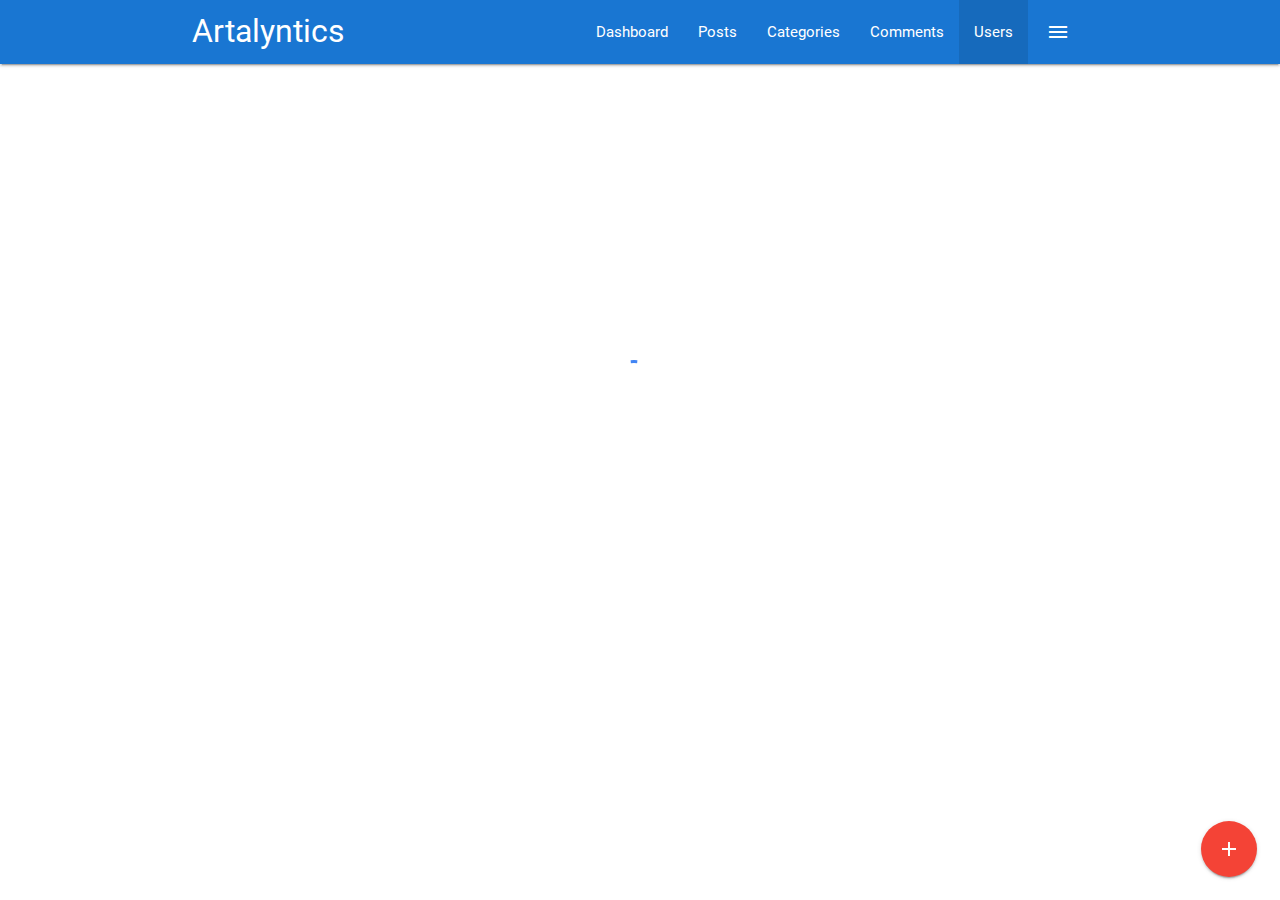
<file: users.html>
<!DOCTYPE html>
<html>
  <head>
    <!--Import Google Icon Font-->
    <link
      href="https://fonts.googleapis.com/icon?family=Material+Icons"
      rel="stylesheet"
    />
    <!--Import materialize.css-->
    <link
      type="text/css"
      rel="stylesheet"
      href="css/materialize.min.css"
      media="screen,projection"
    />
    <link type="text/css" rel="stylesheet" href="css/main.css" />

    <!--Let browser know website is optimized for mobile-->
    <meta name="viewport" content="width=device-width, initial-scale=1.0" />
    <title>Artalyntics</title>
  </head>

  <body class="grey-lighten-4">
    <nav class="blue darken-2">
      <div class="container">
        <div class="nav-wrapper">
          <!-- shows the logo and the side menu button even on large screens -->
          <a href="index.html" class="brand-logo">Artalyntics</a>
          <a
            href="#"
            data-activates="side-nav"
            class="button-collapse show-on-large right"
          >
            <i class="material-icons">menu</i>
          </a>
          <!-- list of what will go in the side nav -->
          <ul class="right hide-on-med-and-down">
            <li><a href="index.html">Dashboard</a></li>
            <li><a href="posts.html">Posts</a></li>
            <li><a href="categories.html">Categories</a></li>
            <li><a href="comments.html">Comments</a></li>
            <li class="active"><a href="users.html">Users</a></li>
          </ul>
          <!-- Side nav -->
          <ul id="side-nav" class="side-nav">
            <!-- User view in the side nav -->
            <li>
              <div class="user-view">
                <div class="background"><img src="img/ocean.jpg" alt="" /></div>
                <a href="#">
                  <img src="img/person1.jpg" alt="" class="circle" />
                </a>
                <a href="#"> <span class="name white-text">John Doe</span> </a>
                <a href="#">
                  <span class="email white-text">jdoe@gmail.com</span>
                </a>
              </div>
            </li>
            <!-- the rest of the side nav -->
            <li>
              <a href="index.html">
                <i class="material-icons">dashboard</i> Dashboard</a
              >
            </li>
            <li><a href="posts.html">Posts</a></li>
            <li><a href="categories.html">Categories</a></li>
            <li><a href="comments.html">Comments</a></li>
            <li><a href="users.html">Users</a></li>
            <li><div class="divider"></div></li>
            <li><a class="subheader">Account Controls</a></li>
            <li><a href="login.html" class="waves-effect">Logout</a></li>
          </ul>
        </div>
      </div>
    </nav>

    <!-- User Section -->
    <section class="section section-users grey lighten-4">
      <div class="container">
        <div class="row">
          <div class="col s12">
            <div class="card">
              <div class="card-content">
                <span class="card-title">Users</span>
                <table class="striped">
                  <thead>
                    <tr>
                      <th></th>
                      <th>Name</th>
                      <th>Email</th>
                      <th>Registered</th>
                      <th></th>
                    </tr>
                  </thead>
                  <tbody>
                    <tr>
                      <td width="70">
                        <img
                          src="img/person1.jpg"
                          alt=""
                          class="responsive-img circle"
                          style="width:40px; margin-left:10px;"
                        />
                      </td>
                      <td>Donald Jameson</td>
                      <td>djdow@gmail.com</td>
                      <td>Jan 1, 2019</td>
                      <td>
                        <a href="details.html" class="btn blue lighten-2"
                          >Details</a
                        >
                      </td>
                    </tr>
                    <tr>
                      <td width="70">
                        <img
                          src="img/person2.jpg"
                          alt=""
                          class="responsive-img circle"
                          style="width:40px; margin-left:10px;"
                        />
                      </td>
                      <td>Marty C</td>
                      <td>kallywally@gmail.com</td>
                      <td>Dec 25th, 2019</td>
                      <td>
                        <a href="details.html" class="btn blue lighten-2"
                          >Details</a
                        >
                      </td>
                    </tr>
                    <tr>
                      <td width="70">
                        <img
                          src="img/person3.jpg"
                          alt=""
                          class="responsive-img circle"
                          style="width:40px; margin-left:10px;"
                        />
                      </td>
                      <td>Scully For The Boys</td>
                      <td>scullyftb@gmail.com</td>
                      <td>Jan 3, 2019</td>
                      <td>
                        <a href="details.html" class="btn blue lighten-2"
                          >Details</a
                        >
                      </td>
                    </tr>
                    <tr>
                      <td width="70">
                        <img
                          src="img/person4.jpg"
                          alt=""
                          class="responsive-img circle"
                          style="width:40px; margin-left:10px;"
                        />
                      </td>
                      <td>Larry My Dude</td>
                      <td>yowhatuplarry@gmail.com</td>
                      <td>Dec 21, 2019</td>
                      <td>
                        <a href="details.html" class="btn blue lighten-2"
                          >Details</a
                        >
                      </td>
                    </tr>
                  </tbody>
                </table>
              </div>
              <div class="card-action">
                <ul class="pagination">
                  <li class="diabled">
                    <a href="#!" class="blue-text"
                      ><i class="material-icons">chevron_left</i></a
                    >
                  </li>
                  <li class="active blue lighten-2">
                    <a href="#!" class="white-text">1</a>
                  </li>
                  <li class="waves-effect">
                    <a href="#!" class="blue-text">2</a>
                  </li>
                  <li class="waves-effect">
                    <a href="#!" class="blue-text">3</a>
                  </li>
                  <li class="waves-effect">
                    <a href="#!" class="blue-text">4</a>
                  </li>
                  <li class="waves-effect">
                    <a href="#!" class="blue-text">5</a>
                  </li>
                  <li class="waves-effect">
                    <a href="#!" class="blue-text"
                      ><i class="material-icons">chevron_right</i></a
                    >
                  </li>
                </ul>
              </div>
            </div>
          </div>
        </div>
      </div>
    </section>

    <!-- Footer Section -->
    <footer class="section blue darken-2 white-text center">
      <p>Artalyntics Copyright &copy; 2019</p>
    </footer>

    <!-- Fixed Action Button -->
    <div class="fixed-action-btn">
      <a href="#user-modal" class="modal-trigger btn-floating btn-large red">
        <i class="material-icons">add</i>
      </a>
    </div>

    <!-- Add User Modal -->
    <div id="user-modal" class="modal">
      <div class="modal-content">
        <h4>Add User</h4>
        <form>
          <div class="input-field">
            <input type="text" id="name" /> <label for="name">Name</label>
          </div>
          <div class="input-field">
            <input type="email" id="email" /> <label for="email">Email</label>
          </div>
          <div class="input-field">
            <input type="password" id="password" />
            <label for="password">Password</label>
          </div>
          <div class="input-field">
            <input type="password" id="password2" />
            <label for="password2">Confirm Password</label>
          </div>
        </form>
        <div class="modal-footer">
          <a href="#!" class="modal-action modal-close btn blue white-text"
            >Submit</a
          >
        </div>
      </div>
    </div>

    <!-- Preloader section -->
    <div class="loader preloader-wrapper big active">
      <div class="spinner-layer spinner-blue-only">
        <div class="circle-clipper left"><div class="circle"></div></div>
        <div class="gap-patch"><div class="circle"></div></div>
        <div class="circle-clipper right"><div class="circle"></div></div>
      </div>
    </div>

    <!--Import jQuery before materialize.js-->
    <script
      type="text/javascript"
      src="https://code.jquery.com/jquery-3.2.1.min.js"
    ></script>
    <script type="text/javascript" src="js/materialize.min.js"></script>

    <script>
      //Hide Sections
      $(".section").hide();

      //takes whats gonna happen and the delay
      setTimeout(function() {
        $(document).ready(function() {
          //Show sections now
          $(".section").fadeIn();

          //Hide preloader when sections come in
          $(".loader").fadeOut();

          //Init Side nav
          $(".button-collapse").sideNav();

          //INIT Modal
          $(".modal").modal();
        });
      }, 1000);
    </script>
  </body>
</html>
</file>
<file: css/main.css>
.loader {
  position: absolute;
  top: 40%;
  left: 47%;
}

.login {
  margin-top: 70px;
  margin-bottom: 70px;
}

.btn-extended {
  width: 80%;
  display: block;
  margin: auto;
  margin-top: 20px;
}
</file>
